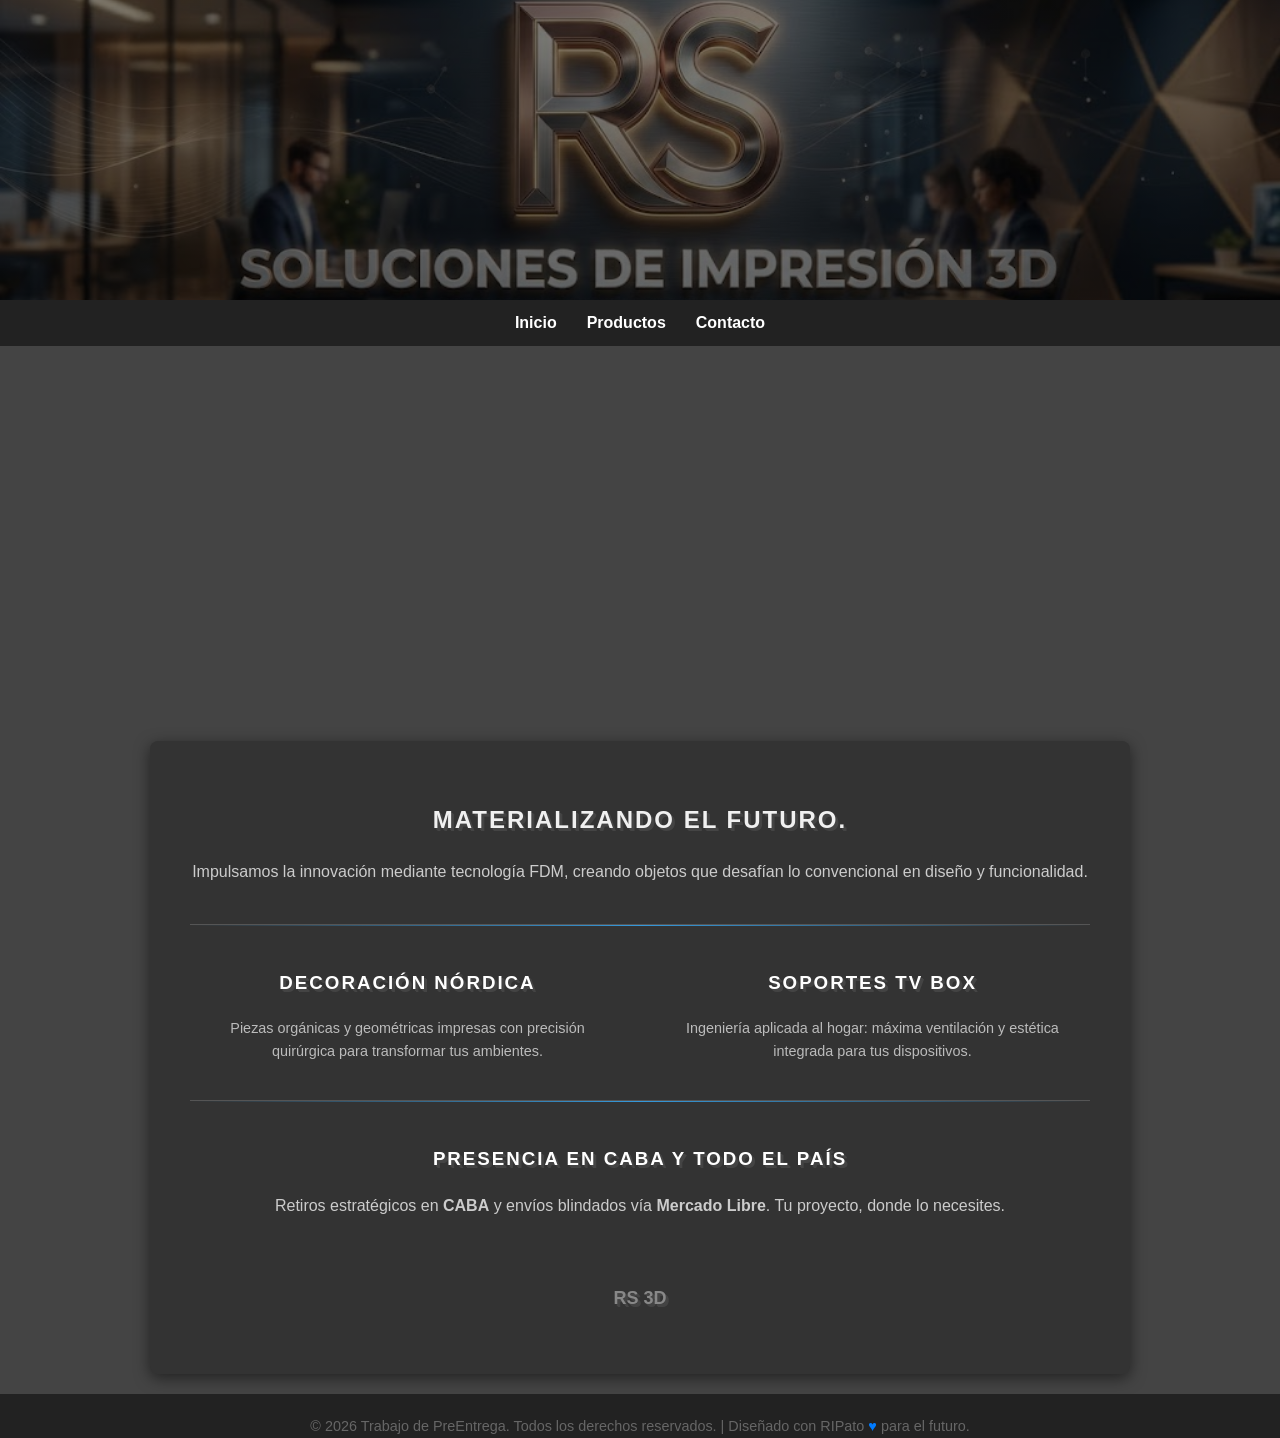
<file: index.html>
<!DOCTYPE html>
<html lang="es">

<head>
    <meta charset="UTF-8">
    <meta name="viewport" content="width=device-width, initial-scale=1.0">
    <title>RS 3D - Proyectos de Impresión</title>
    
    <!-- Estilos CSS -->
    <link rel="stylesheet" href="css/styles.css">
    
    <!-- Scripts: Cargamos el JS general y los "componentes" del encabezado y pie -->
    <!-- Nota: Asegúrate de que los nombres de archivos coincidan en tu carpeta -->
    <script src="js/Javascript.js"></script>
    
</head>

<body style="background-color: #444; margin: 0; font-family: Arial, sans-serif;">

    <!-- El encabezado se inyectará aquí automáticamente mediante la función cargarEncabezado() -->

    <div class="video-container" style="text-align: center; background-color: #444; padding: 20px 0;">
        <iframe width="560" height="315"
                src="https://www.youtube.com/embed/bLf7CNtLCJc?autoplay=1&mute=1&loop=1&playlist=bLf7CNtLCJc&controls=0&modestbranding=1"
                frameborder="0" 
                allow="autoplay; encrypted-media" 
                allowfullscreen>
</iframe>
    </div>

    <main class="main-container" style="background-color: #333; color: white; padding: 40px; max-width: 900px; margin: 20px auto; border-radius: 8px; box-shadow: 0 4px 15px rgba(0,0,0,0.5);">
        
        <section style="text-align: center; margin-bottom: 40px;">
            <h2 style="text-transform: uppercase; letter-spacing: 2px; color: #f0f0f0;">Materializando el futuro.</h2>
            <p style="line-height: 1.6; color: #ccc;">
                Impulsamos la innovación mediante tecnología FDM, creando objetos que desafían lo convencional en diseño y funcionalidad.
            </p>
        </section>

        <hr class="separador">

        <section style="display: grid; grid-template-columns: repeat(auto-fit, minmax(250px, 1fr)); gap: 30px; text-align: center;">
            <div style="padding: 20px;  border-radius: 5px;">
                <h3 style="color: #fff;">Decoración Nórdica</h3>
                <p style="color: #bbb; font-size: 0.9em;">Piezas orgánicas y geométricas impresas con precisión quirúrgica para transformar tus ambientes.</p>
            </div>
            <div style="padding: 20px;  border-radius: 5px;">
                <h3 style="color: #fff;">Soportes TV Box</h3>
                <p style="color: #bbb; font-size: 0.9em;">Ingeniería aplicada al hogar: máxima ventilación y estética integrada para tus dispositivos.</p>
            </div>
        </section>

        <hr class="separador">

        <section style="text-align: center; padding: 20px;">
            <h3 style="color: #fff;">Presencia en CABA y Todo el País</h3>
            <p style="color: #ccc;">
                Retiros estratégicos en <strong>CABA</strong> y envíos blindados vía <strong>Mercado Libre</strong>. Tu proyecto, donde lo necesites.
            </p>
        </section>

        <!-- Contenedor para el formulario de contacto (Cargado por cargarContacto en JavasScript.js) -->
        <div id="seccion-contacto" style="margin-top: 30px; text-align: center; min-height: 50px;">
            <span class="formulario_contacto" style="color: #888;">RS 3D</span>
        </div>

    </main>

    <!-- El pie de página se inyectará aquí automáticamente mediante cargarFooter() -->

    <script>
        
        
        configurarTitulo();   // Configura el título de la pestaña
        cargarEncabezado();   // Inyecta el HTML del encabezado desde encabezado.js
        cargarFooter();       // Inyecta el HTML del footer desde pie_pagina.js
        
    </script>

</body>
</html>
</file>
<file: css/styles.css>
body {
    margin: 0;
    font-family: 'Helvetica Neue', Helvetica, Arial, sans-serif;
    line-height: 1.6;
    /* Fondo oscuro para que combine con tus etiquetas #f0f0f0 */
    background-color: #222;
    /* Texto claro para legibilidad */
    color: #eee; 
}

.main-header {
    width: 100%;
    background-color: #333; /* Fondo de seguridad si la imagen no carga */
    color: white;
    text-align: center;
}

.banner {
    background-image: linear-gradient(rgba(0, 0, 0, 0.5), rgba(0, 0, 0, 0.6)), url('../img/banner.jpg');
    background-size: cover;background-position: center;
    height: 300px; 
    display: flex;
    flex-direction: column;
    justify-content: center;
    align-items: center;
}

.banner h1 {
    font-size: 3rem;
    margin: 0;
    text-shadow: 2px 2px 10px rgba(0, 0, 0, 0.8); /* Sombra para resaltar el texto */
    letter-spacing: 1px;
}

.banner p {
    font-size: 1.3rem;
    margin-top: 10px;
    font-weight: 300;
    text-shadow: 1px 1px 5px rgba(0, 0, 0, 0.8);
}


.main-container {
    max-width: 800px;
    margin: 40px auto; /* Centra el contenedor con margen arriba/abajo */
    padding: 20px;
    background-color: #333;
    box-shadow: 0 4px 15px rgba(0,0,0,0.4); /* Sombra suave para el contenido */
    border-radius: 8px;
    text-align: center;
}

footer p {
    margin: 0;
    font-size: 0.9rem;
}

.formulario_contacto{
    width: 100px;
    display: inline-block;
    color: black;
    font-weight: bold;
    font-size: 18px;
    
    /* Efecto 3D avanzado con múltiples capas de sombra */
    
    text-shadow: 
        
        2px 2px 0px #444,
        3px 3px 0px #444;
        
}

/* video */

.video-container {
    display: flex;          
    justify-content: center;
    align-items: center;    
    margin: 20px 0;         
}

.main-container:hover {
    transform: translateY(-5px); 
}

/* 3. Títulos con estilo 'Tech' */
h2, h3 {
    text-transform: uppercase;
    letter-spacing: 2px;
    color: #070707;
     text-shadow:         
        2px 2px 0px #444,
        3px 3px 0px #444;
}

/* 4. Resaltado de código innovador */
code {
    background-color: #3498db;
    color: white;
    padding: 3px 8px;
    font-weight: bold;
    box-shadow: 2px 2px 0px #2980b9;
}

/* 5. Línea divisoria moderna */
hr {
    border: 0;
    height: 1px;
    background-image: linear-gradient(to right, transparent, #3498db, transparent);
    margin: 30px 0;
}

/* Estilos base del menú */
.main-nav {
    background-color: #222;
    width: 100%;
    display: flex;
    justify-content: center;
    padding: 10px 0;
}

.nav-list {
    display: flex;
    list-style: none;
    padding: 0;
    margin: 0;
    gap: 30px;
}

.nav-list a {
    text-decoration: none;
    color: white;
    font-family: sans-serif;
    font-weight: bold;
    transition: all 0.3s ease; 
}


.nav-list a:hover {
    color: #ff9900;       
    text-shadow: 0 0 10px rgba(255, 153, 0, 0.7); 
    transform: scale(1.1); 
}

.separador {
    border: 0;
    border-top: 1px solid #555;
    margin: 3px 0;
}
</file>
